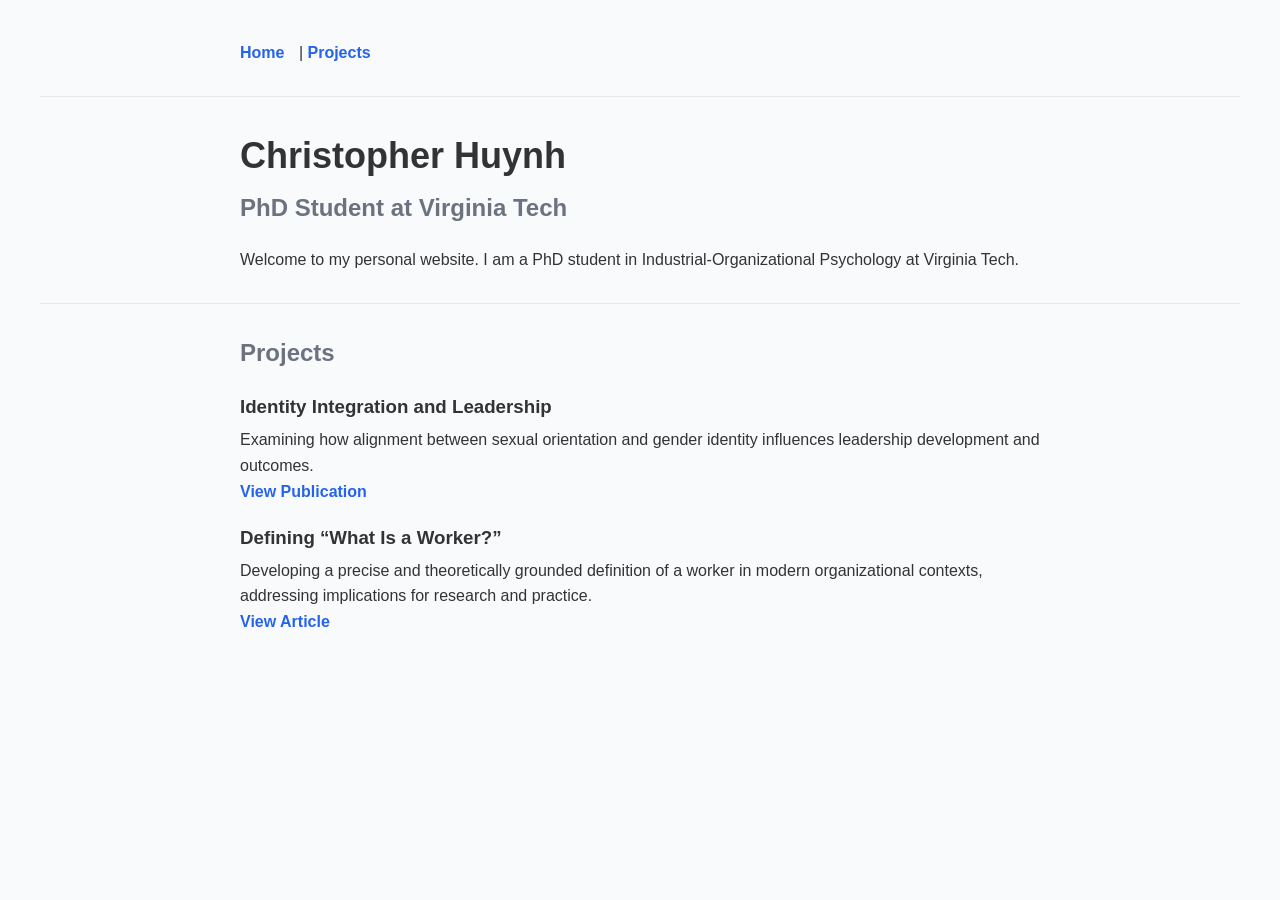
<file: index.html>
<!DOCTYPE html>
<html>
<head>
    <title>Christopher Huynh - Personal Website</title>
    <style>
        body {
            font-family: Arial, sans-serif;
            margin: 40px;
            line-height: 1.6;
            color: #333;
            background-color: #f9fafb;
        }

        div {
            max-width: 800px;
            margin: 0 auto;
        }

        a {
            text-decoration: none;
            color: #2563eb;
            font-weight: bold;
            margin-right: 10px;
        }

        a:hover {
            text-decoration: underline;
        }

        hr {
            border: none;
            border-top: 1px solid #e5e7eb;
            margin: 30px 0;
        }

        h1 {
            font-size: 36px;
            margin-bottom: 5px;
        }

        h2 {
            color: #6b7280;
            margin-top: 0;
        }

        h3 {
            margin-bottom: 5px;
        }

        p {
            margin-top: 5px;
        }
    </style>
</head>
<body>

    <!-- Navigation -->
    <div>
        <a href="#home">Home</a> |
        <a href="projects.html">Projects</a>
    </div>

    <hr>

    <!-- Home Section -->
    <div id="home">
        <h1>Christopher Huynh</h1>
        <h2>PhD Student at Virginia Tech</h2>

        <p>
            Welcome to my personal website. I am a PhD student in Industrial-Organizational Psychology at Virginia Tech.
        </p>
    </div>

    <hr>

   <!-- Projects Section -->
<div id="projects">
    <h2>Projects</h2>

    <h3>Identity Integration and Leadership</h3>
    <p>
        Examining how alignment between sexual orientation and gender identity influences leadership development and outcomes.
        <br>
        <a href="https://journals.sagepub.com/doi/10.1177/17427150251412973" target="_blank">
            View Publication
        </a>
    </p>

    <h3>Defining “What Is a Worker?”</h3>
    <p>
        Developing a precise and theoretically grounded definition of a worker in modern organizational contexts, addressing implications for research and practice.
        <br>
        <a href="https://www.cambridge.org/core/journals/industrial-and-organizational-psychology/article/if-it-looks-like-a-worker-and-quacks-like-a-worker-is-it-a-worker-initiating-the-development-of-a-precise-and-robust-definition-of-a-worker/27149A99CF487A91C520B93953BE552F" target="_blank">
            View Article
        </a>
    </p>

</div>
    </div>

</body>
</html>
</file>
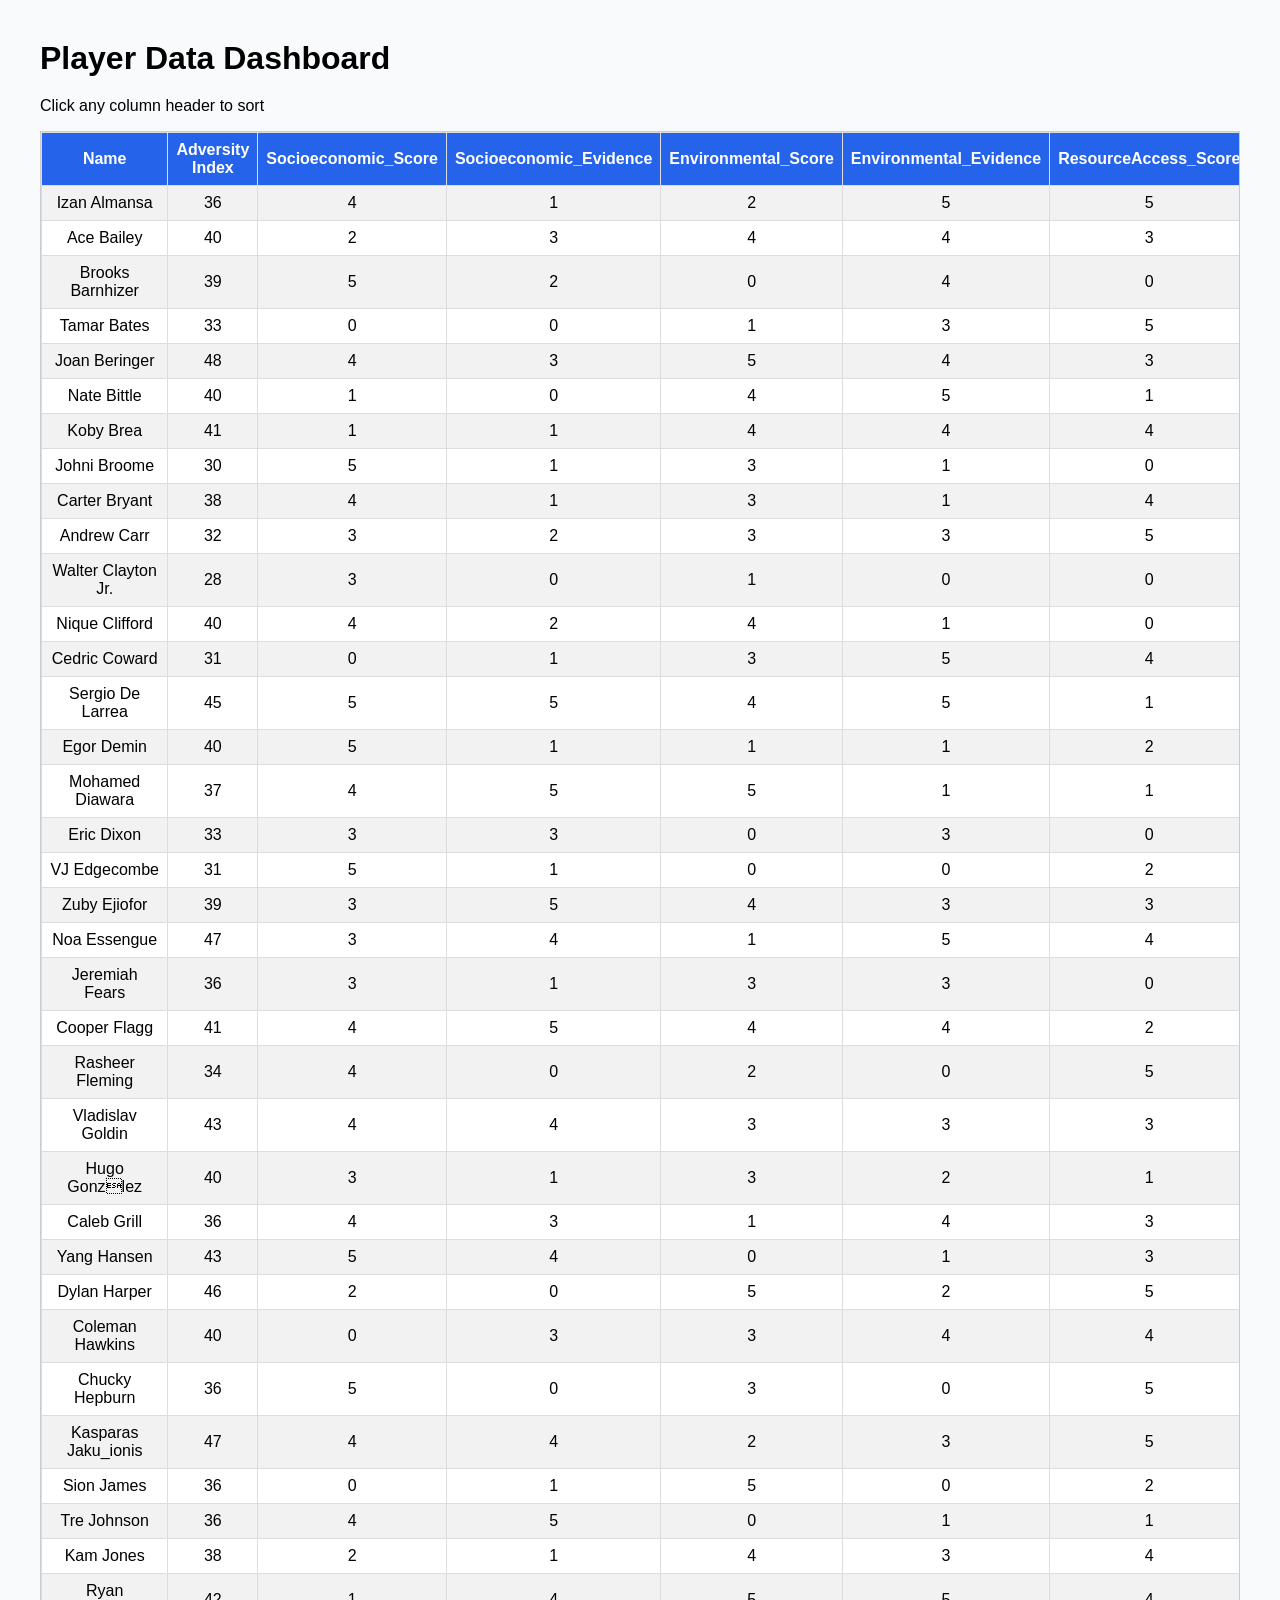
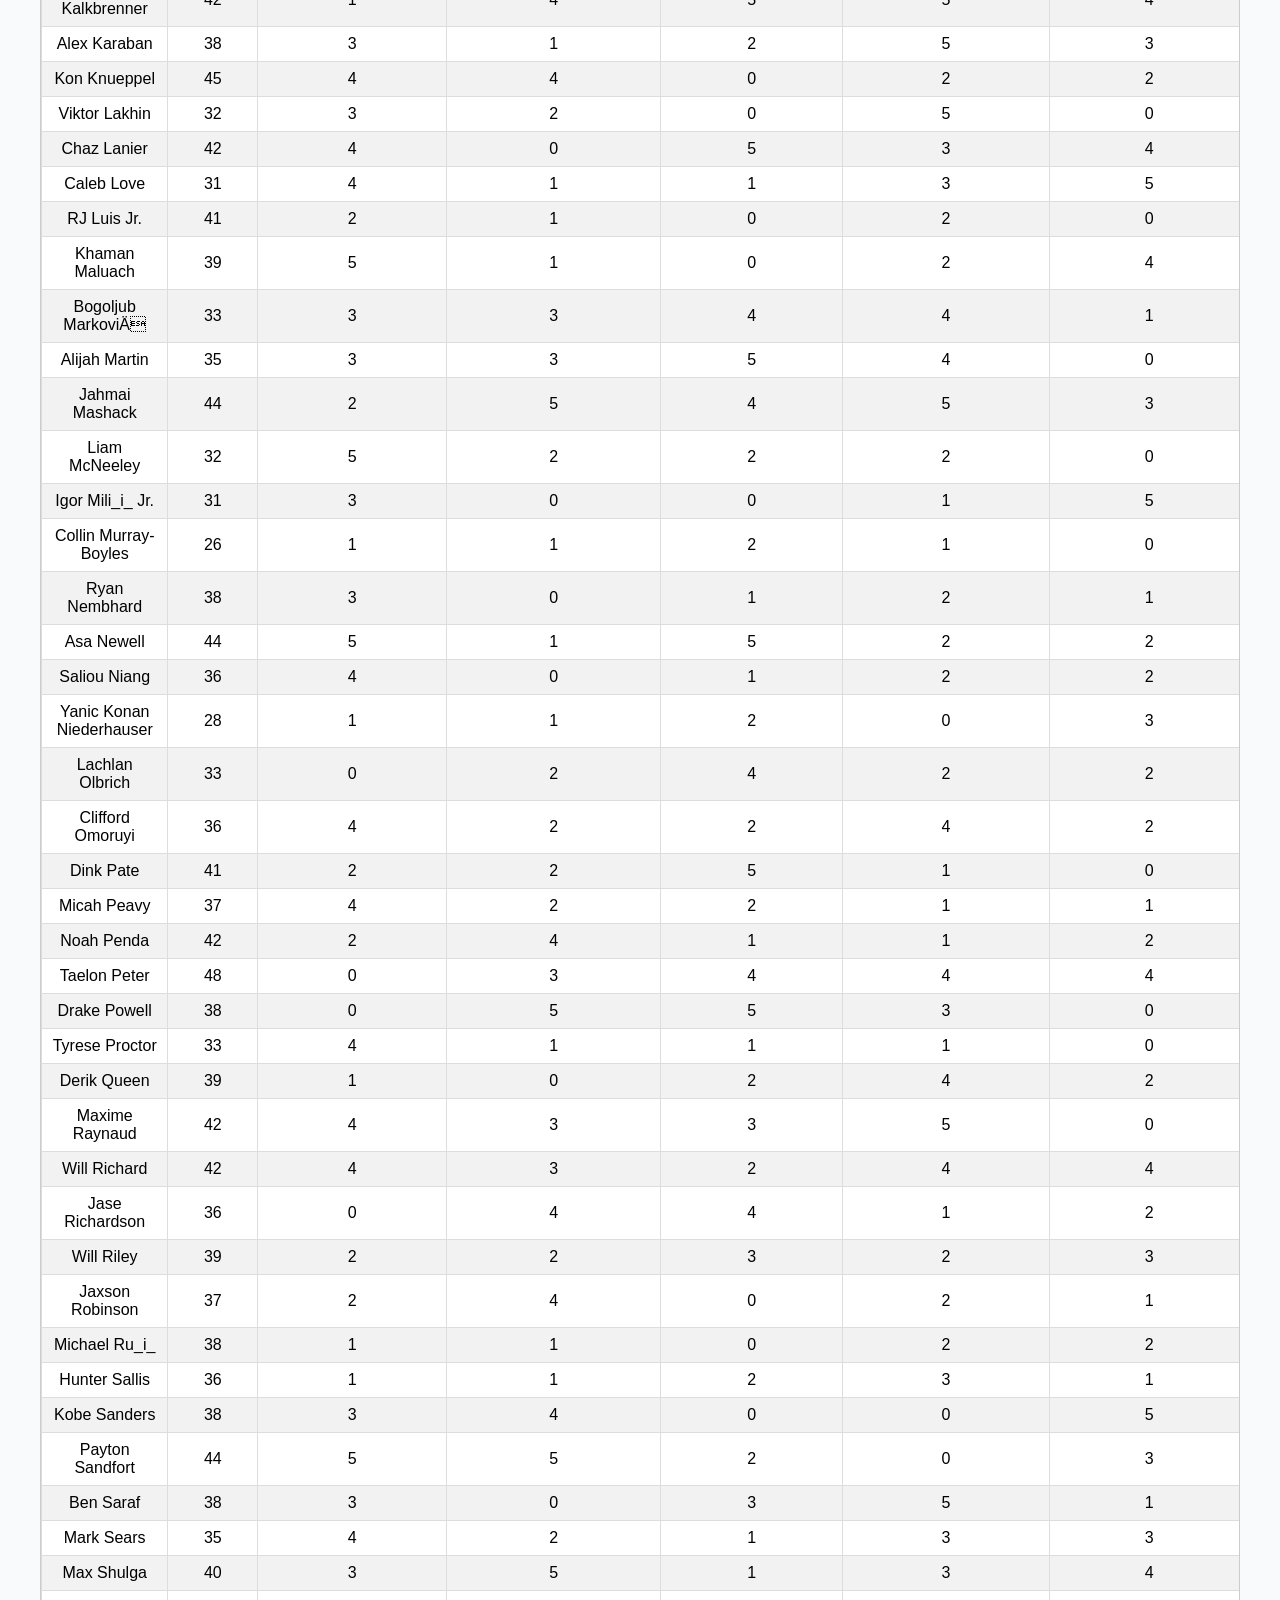
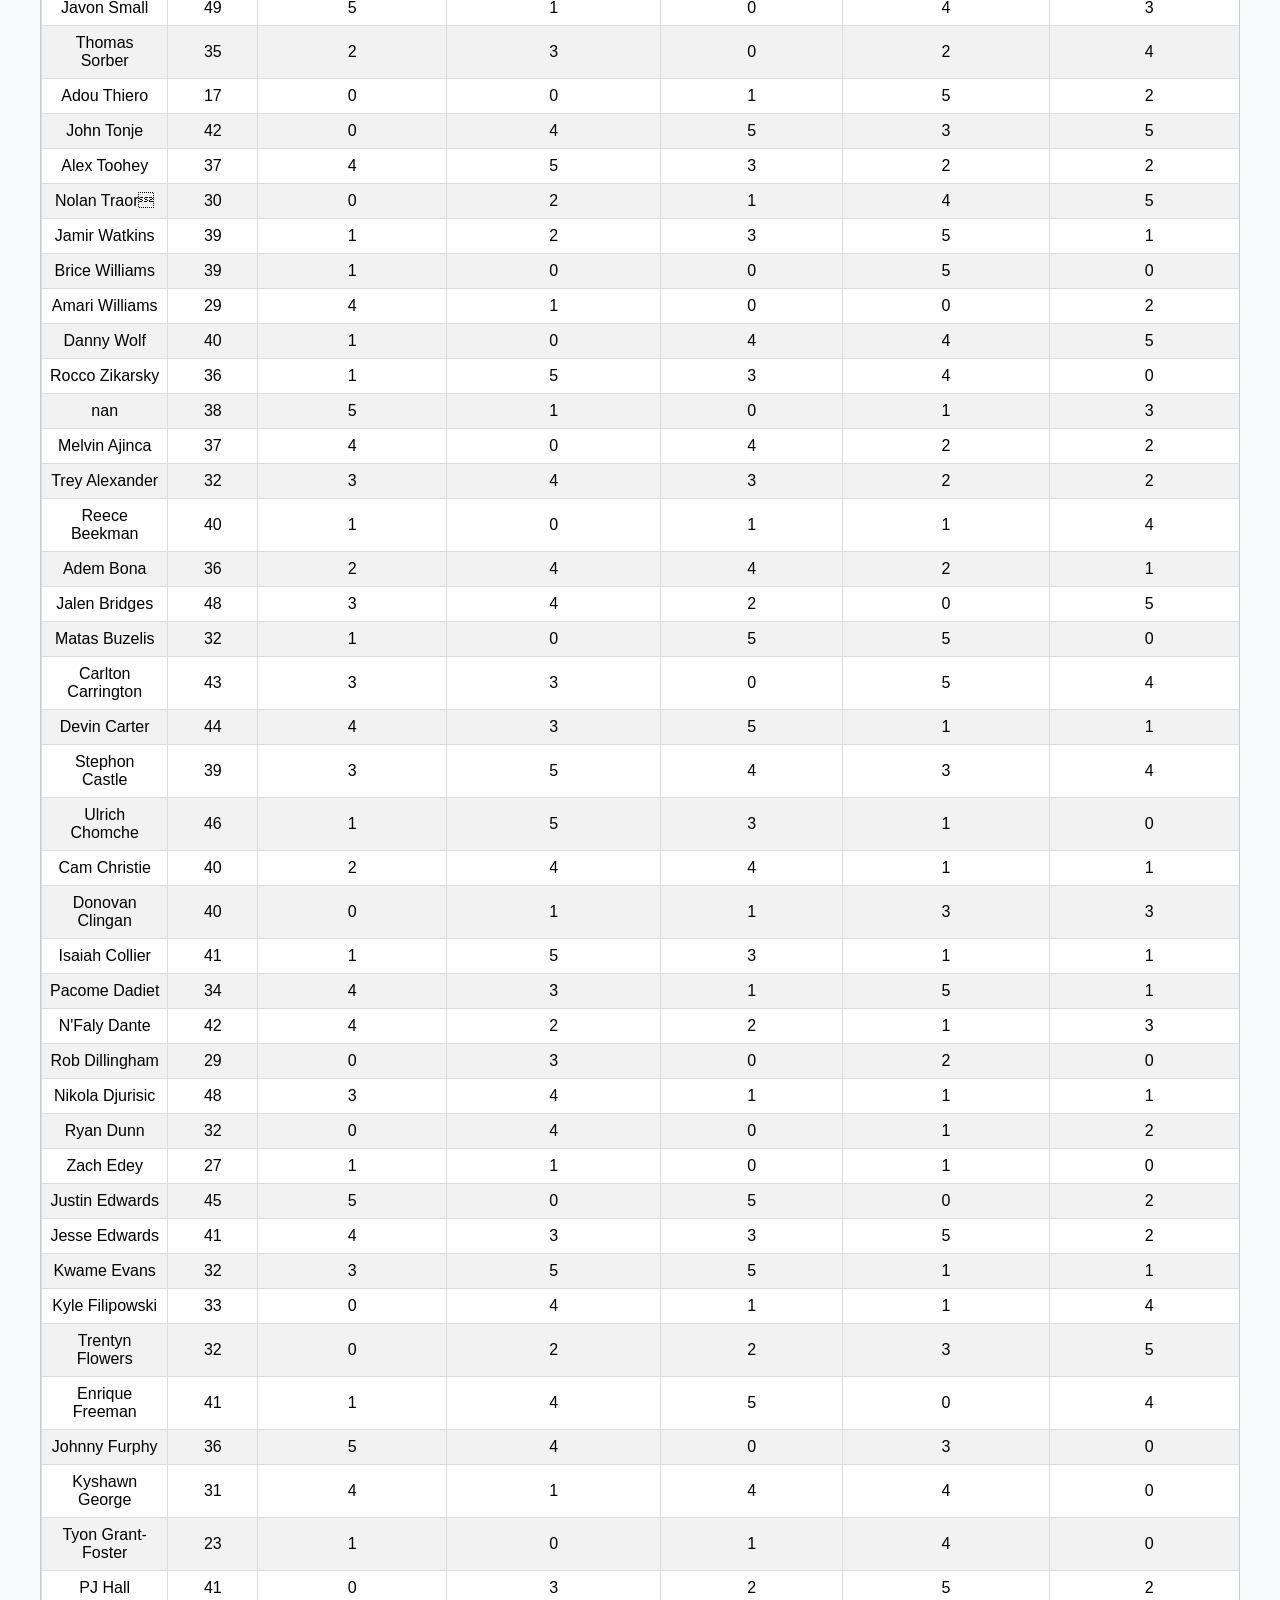
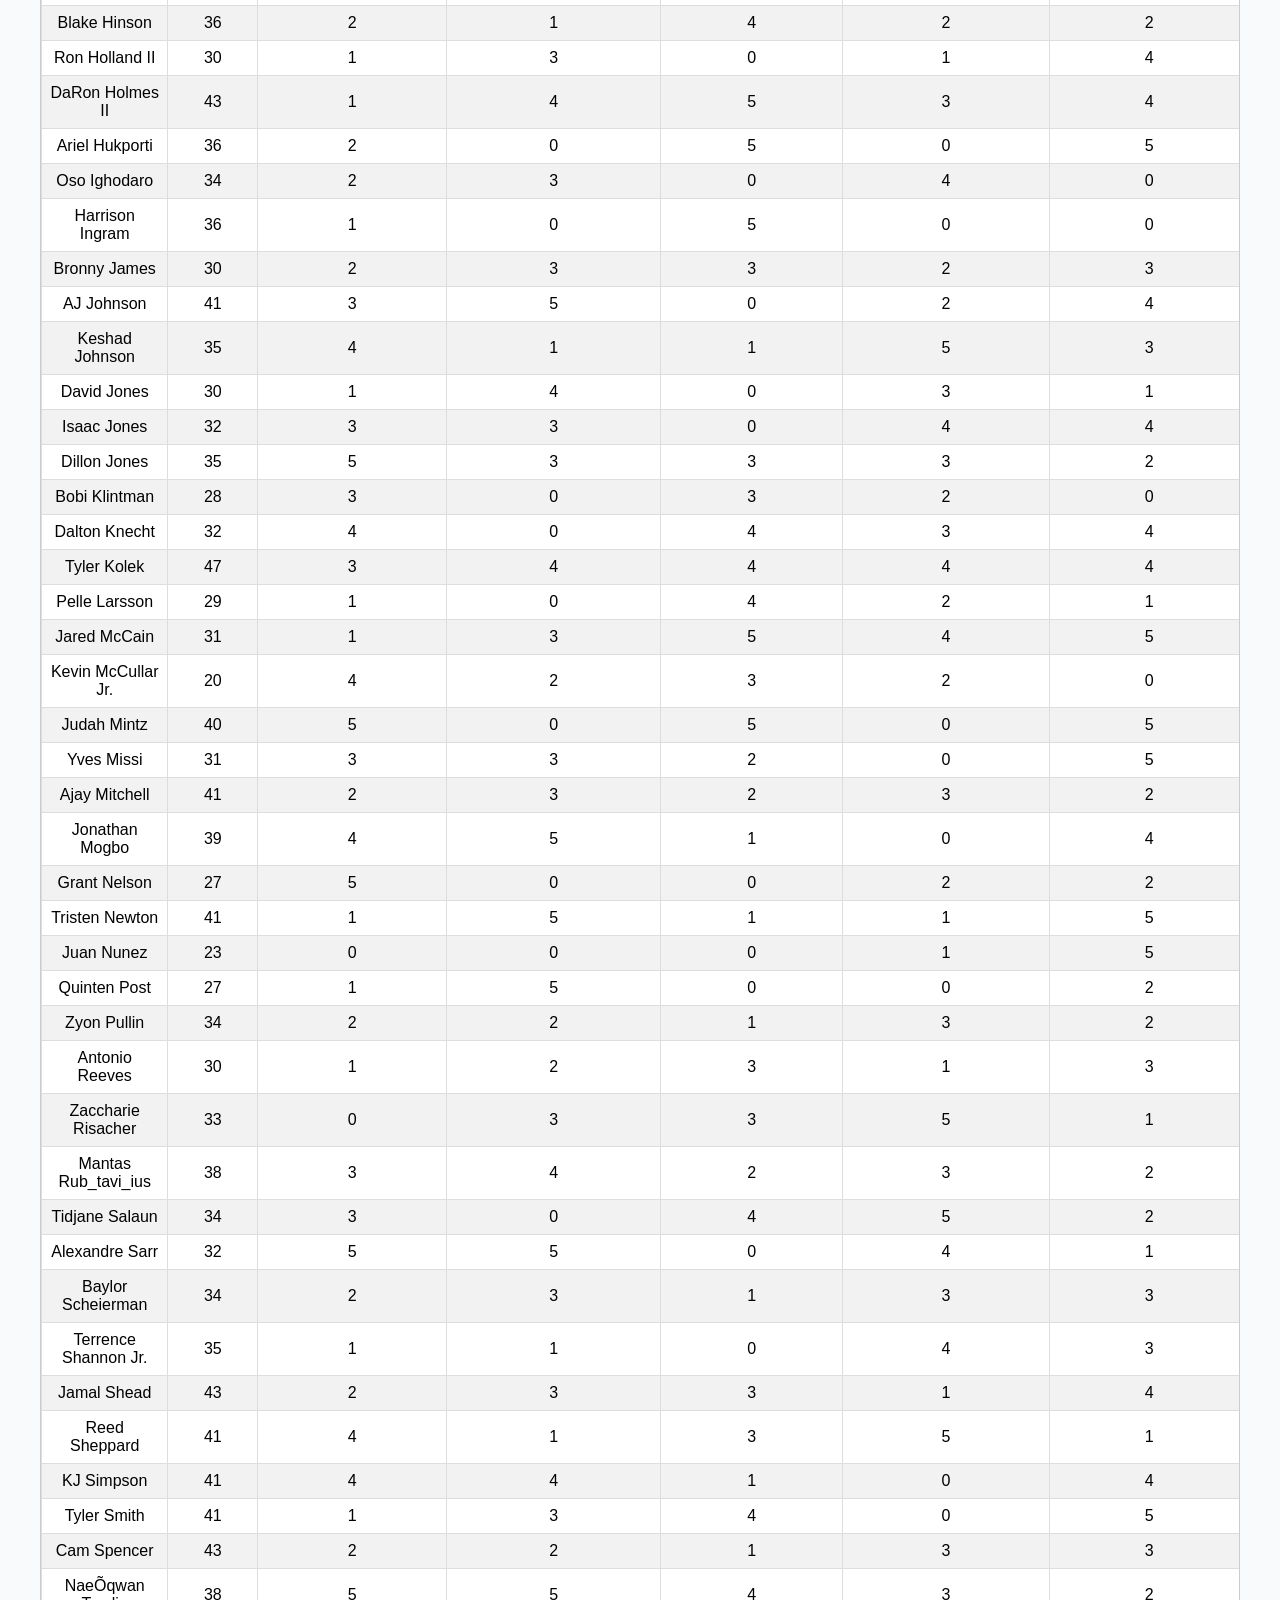
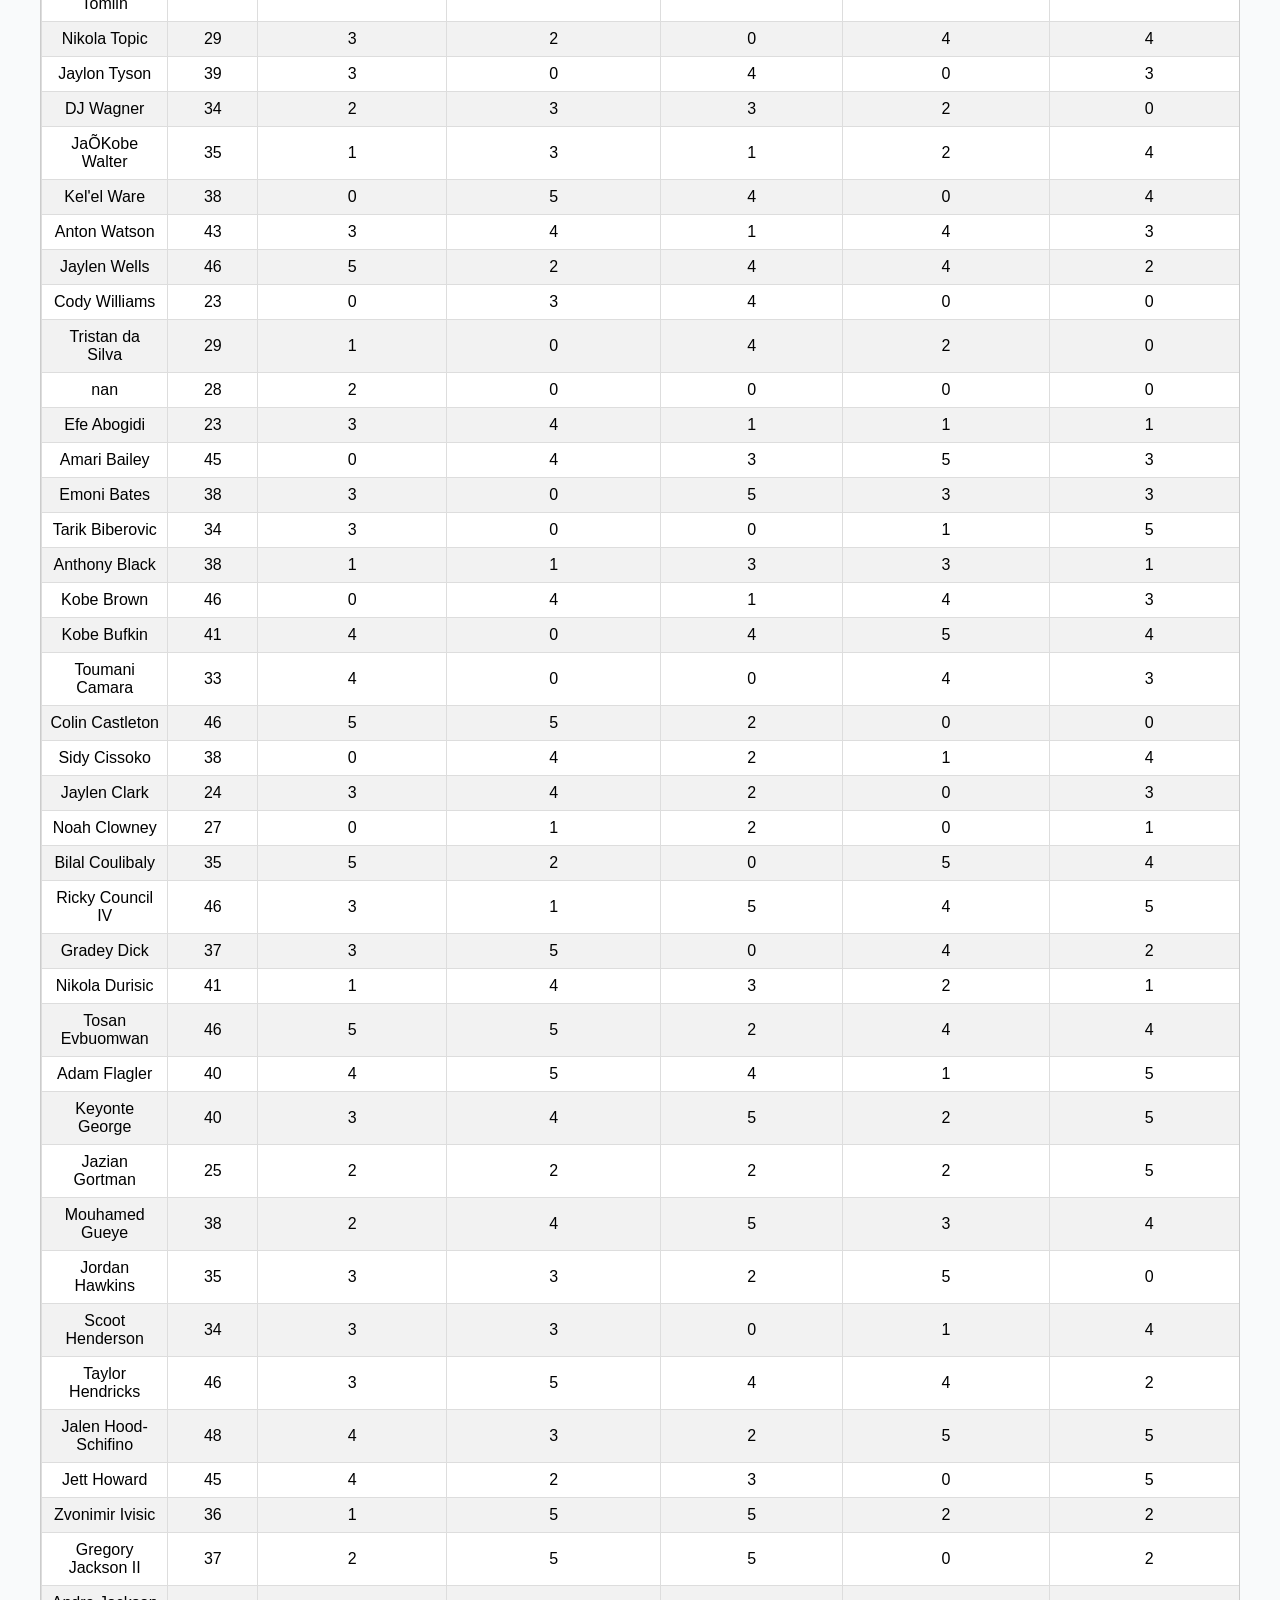
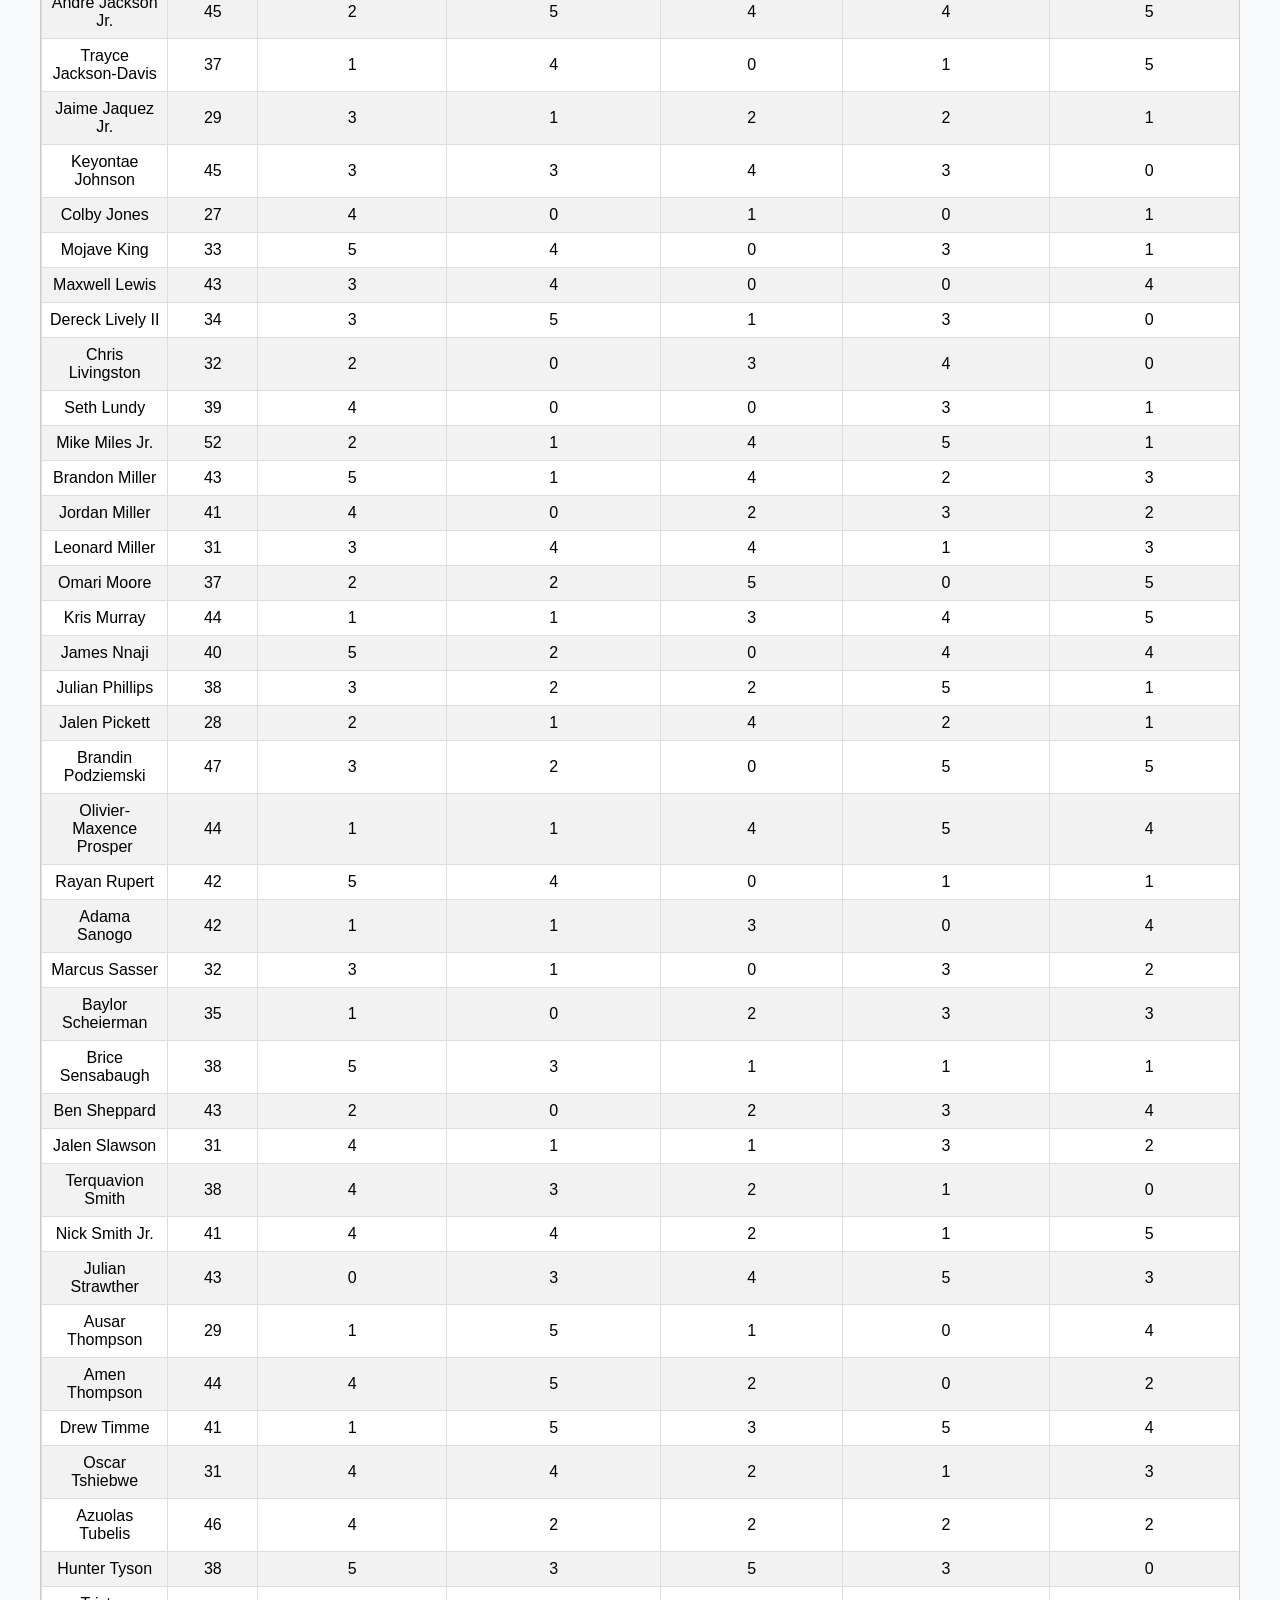
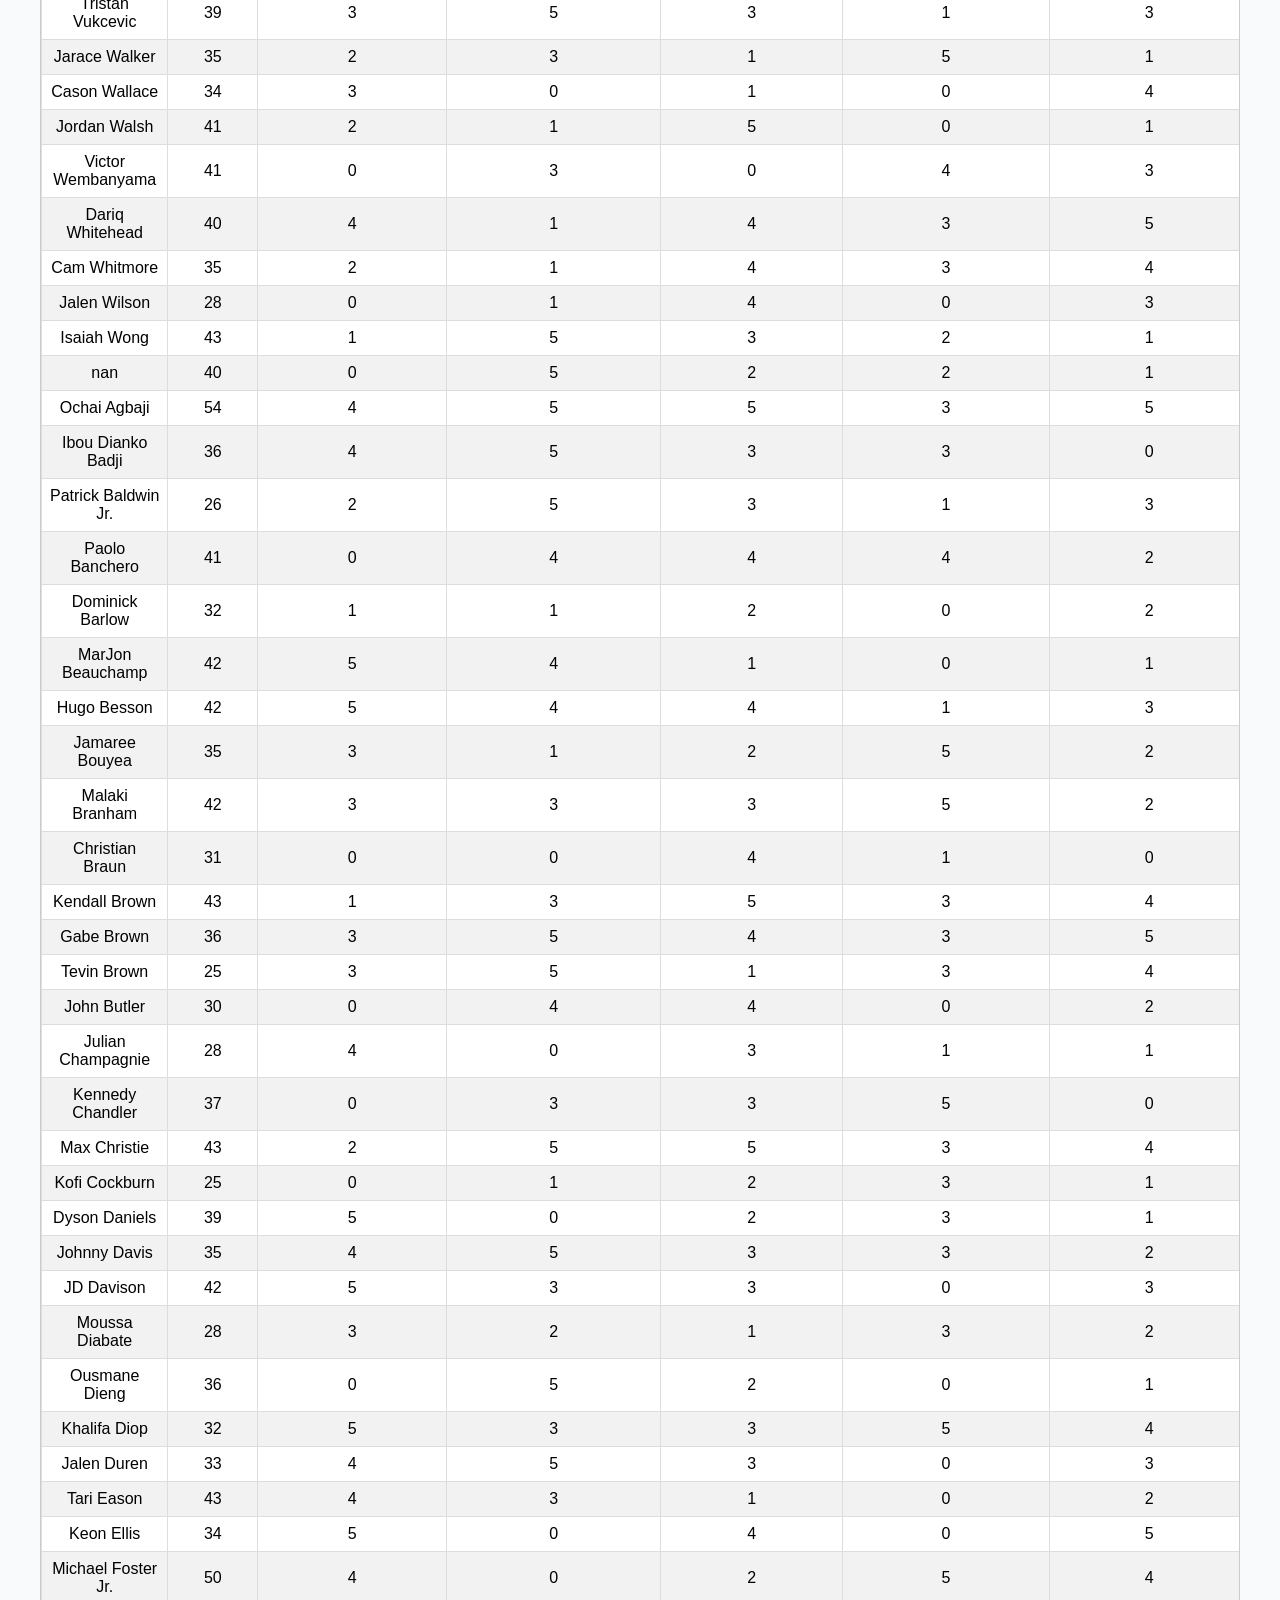
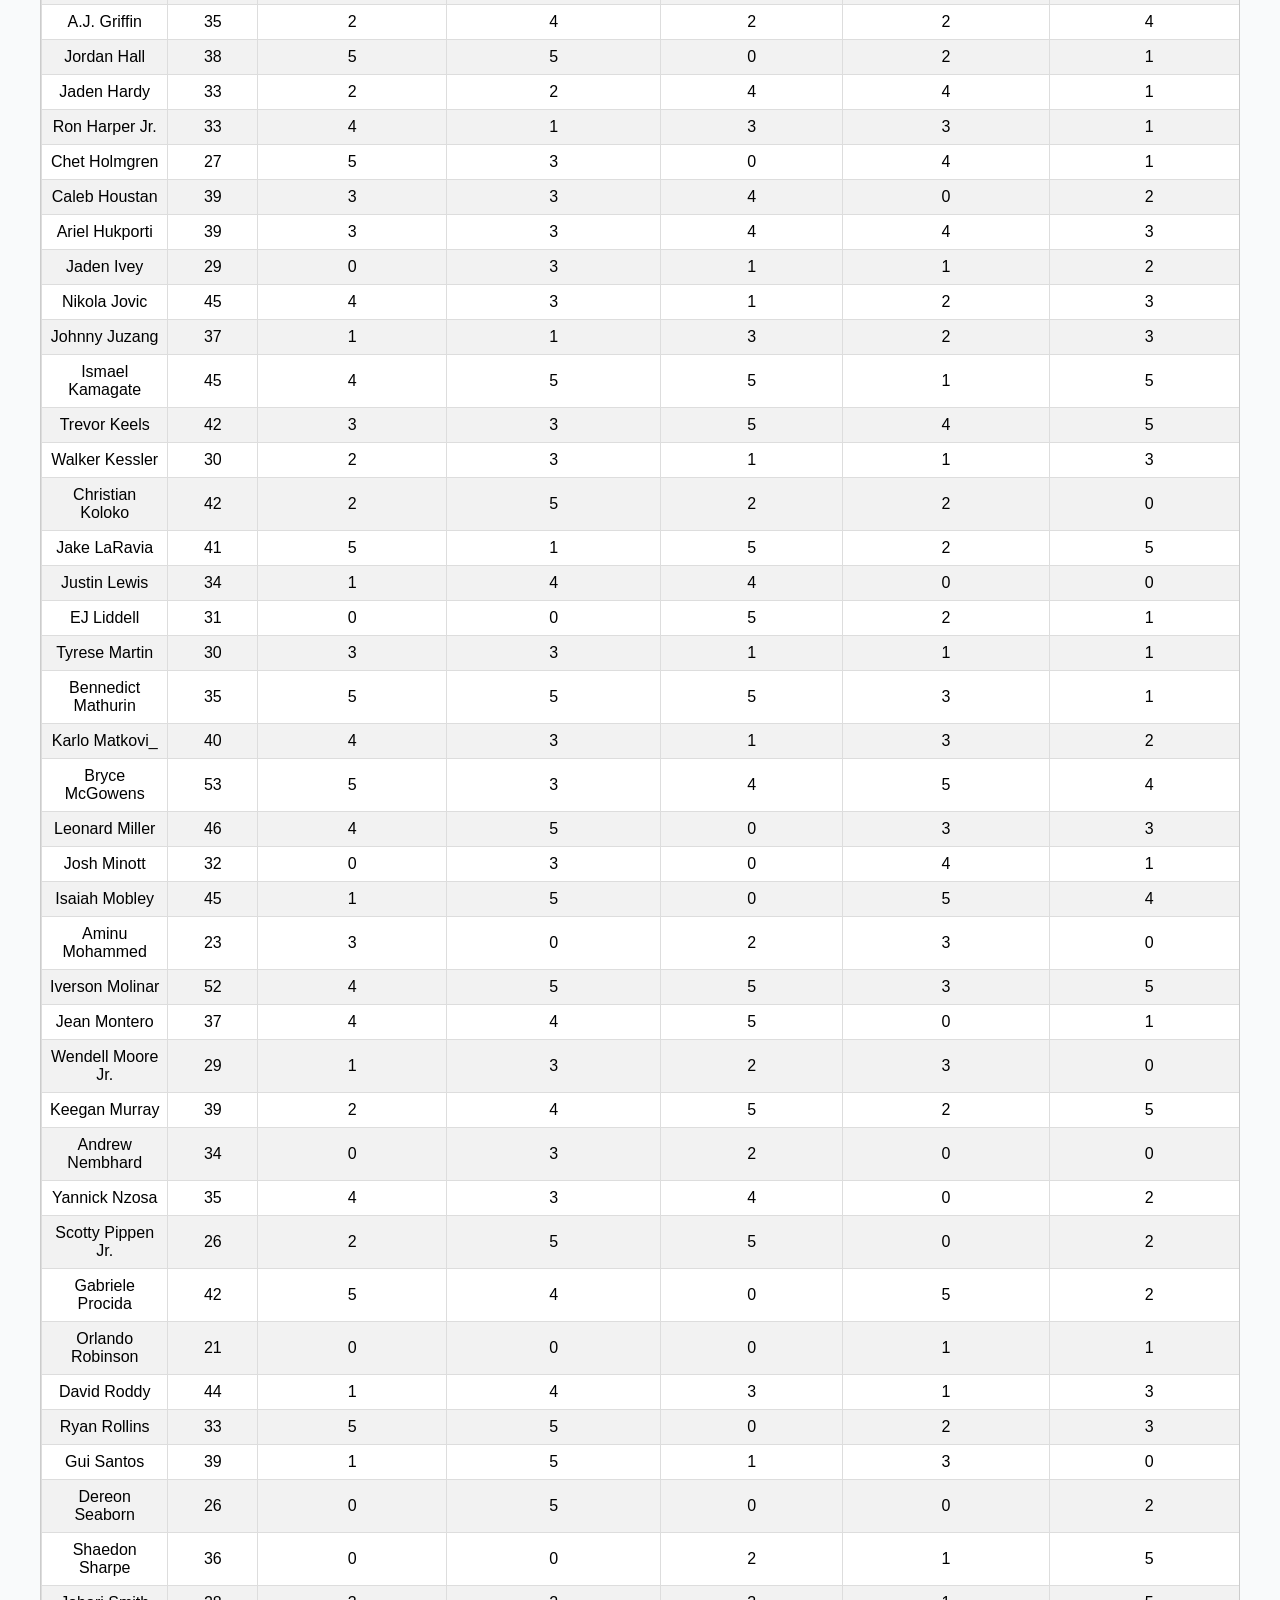
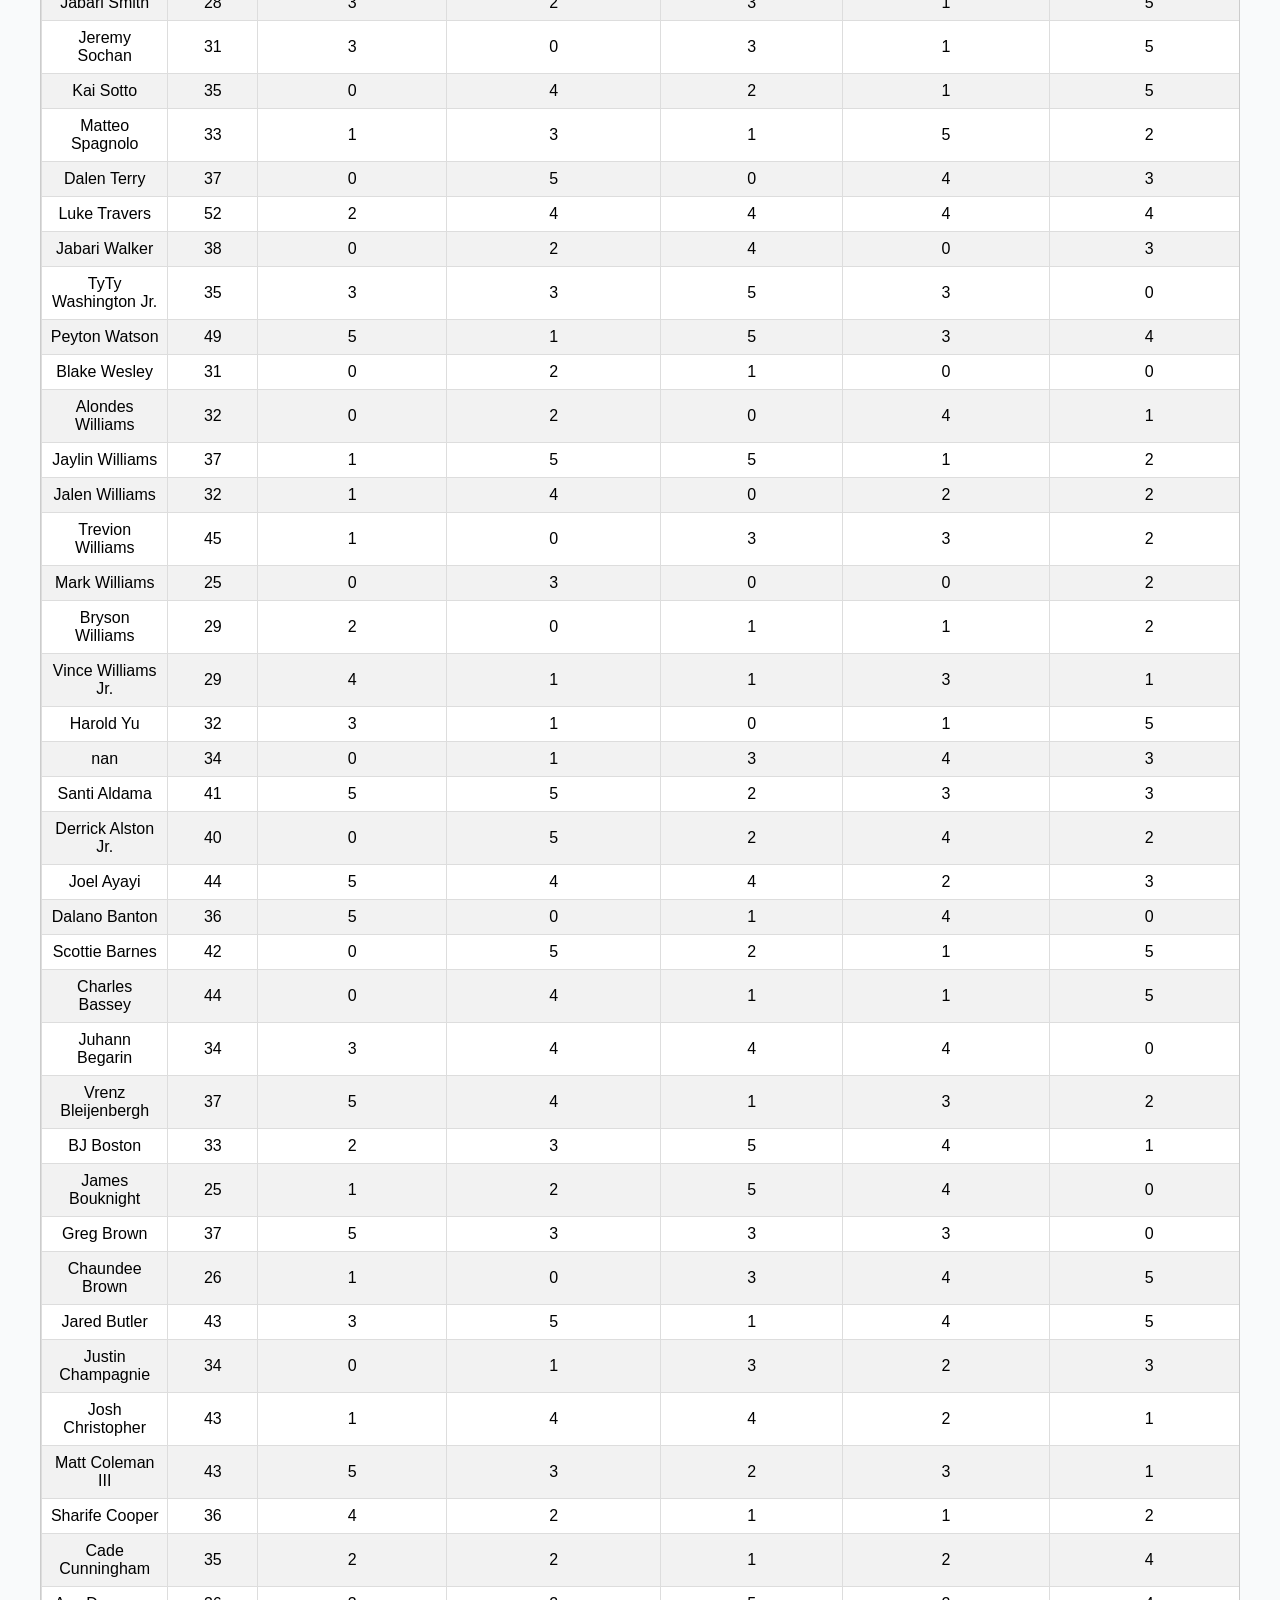
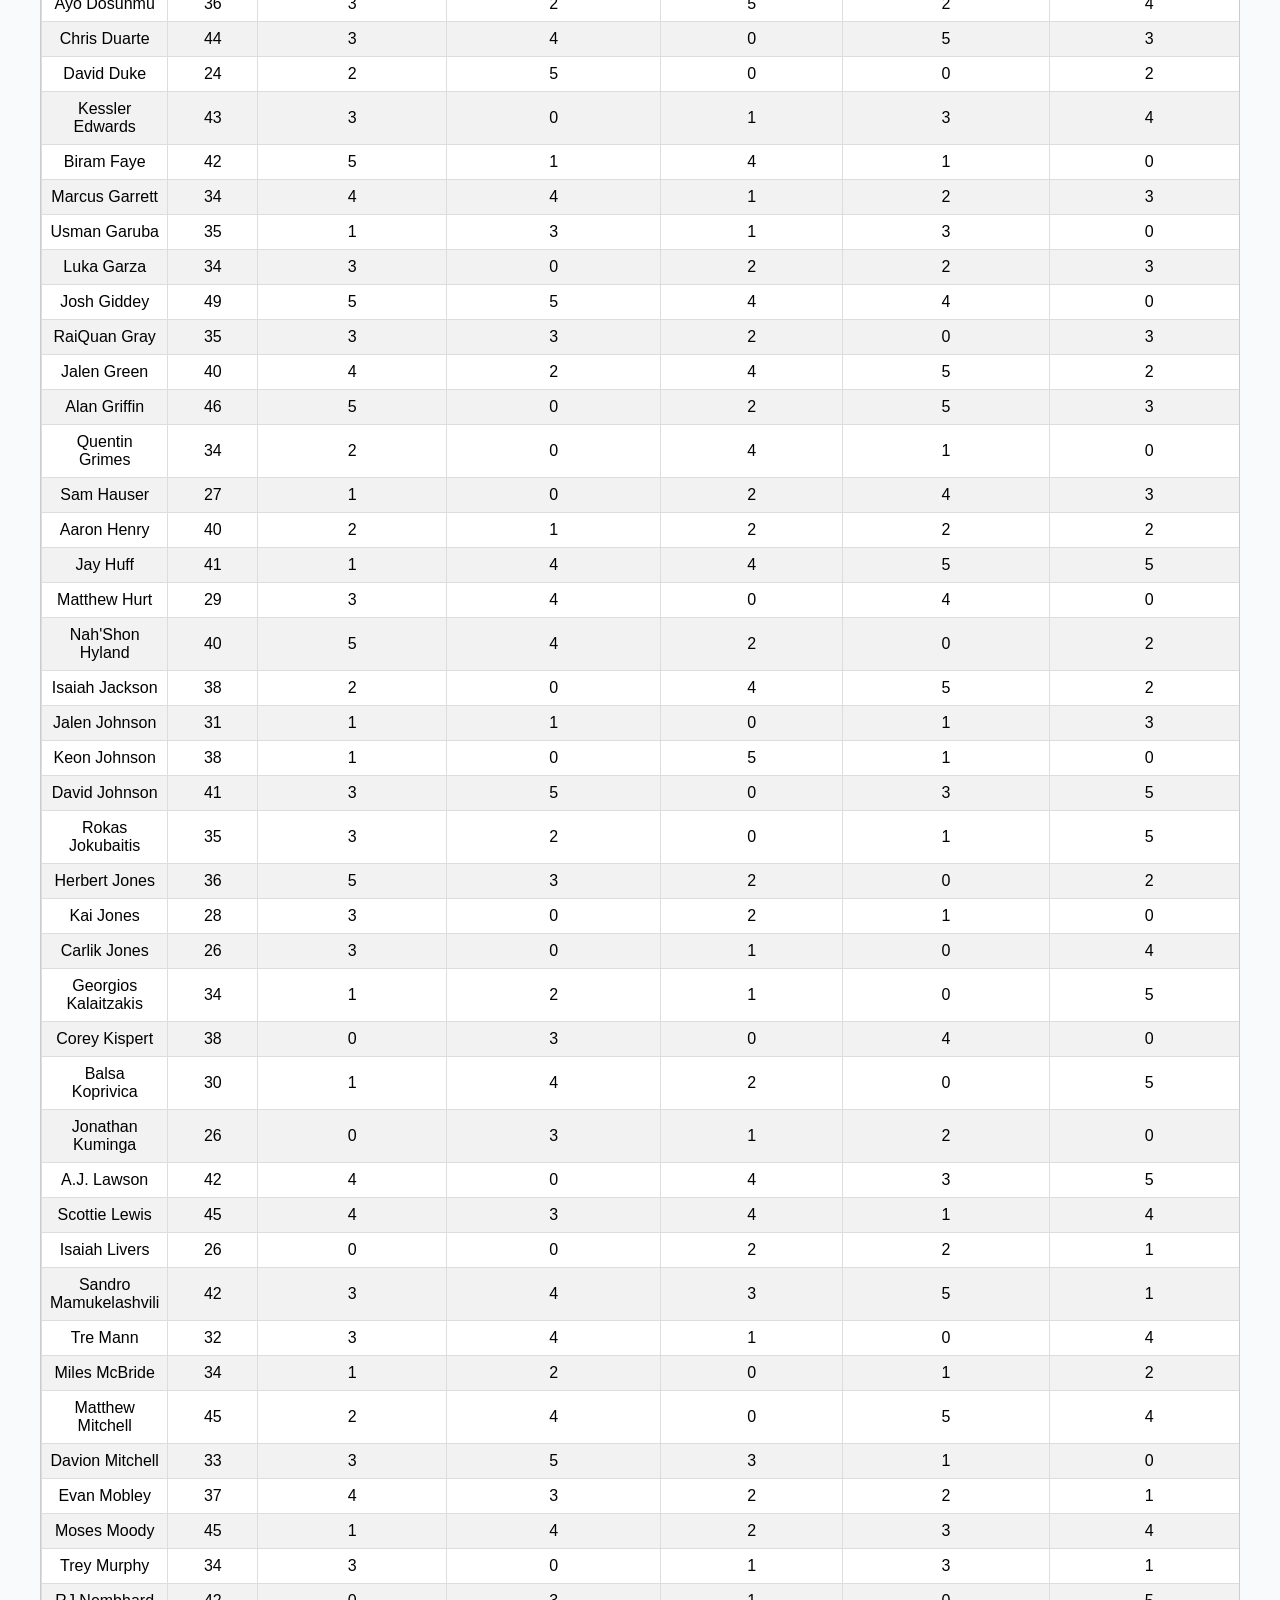
<file: demo.html>
<!DOCTYPE html>
<html>
<head>
    <title>Player Data Dashboard</title>

    <style>
        body {
            font-family: Arial, sans-serif;
            margin: 40px;
            background-color: #f9fafb;
        }

        h1 {
            margin-bottom: 20px;
        }

        .table-container {
            overflow-x: auto;
            border: 1px solid #ccc;
            background: white;
        }

        table {
            border-collapse: collapse;
            width: 100%;
            min-width: 800px;
        }

        th, td {
            border: 1px solid #ddd;
            padding: 8px;
            text-align: center;
        }

        th {
            background-color: #2563eb;
            color: white;
            cursor: pointer;
        }

        th:hover {
            background-color: #1d4ed8;
        }

        tr:nth-child(even) {
            background-color: #f2f2f2;
        }
    </style>
</head>
<body>

<h1>Player Data Dashboard</h1>
<p>Click any column header to sort</p>

<div class="table-container">
    <table id="csvTable"></table>
</div>

<script>
let tableData = [];
let headers = [];
let sortDirection = {}; // track asc/desc

fetch("player_data.csv")
    .then(response => response.text())
    .then(data => {
        const rows = data.trim().split("\n").map(row => row.split(","));

        headers = rows[0];
        tableData = rows.slice(1);

        renderTable();
    });

function renderTable() {
    const table = document.getElementById("csvTable");
    table.innerHTML = "";

    // Header row
    const headerRow = document.createElement("tr");

    headers.forEach((header, colIndex) => {
        const th = document.createElement("th");
        th.textContent = header;

        th.addEventListener("click", () => sortTable(colIndex));

        headerRow.appendChild(th);
    });

    table.appendChild(headerRow);

    // Data rows
    tableData.forEach(row => {
        const tr = document.createElement("tr");

        row.forEach(cell => {
            const td = document.createElement("td");
            td.textContent = cell;
            tr.appendChild(td);
        });

        table.appendChild(tr);
    });
}

function sortTable(colIndex) {
    // toggle direction
    sortDirection[colIndex] = !sortDirection[colIndex];

    tableData.sort((a, b) => {
        const valA = parseFloat(a[colIndex]);
        const valB = parseFloat(b[colIndex]);

        return sortDirection[colIndex] ? valA - valB : valB - valA;
    });

    renderTable();
}
</script>

</body>
</html>
</file>
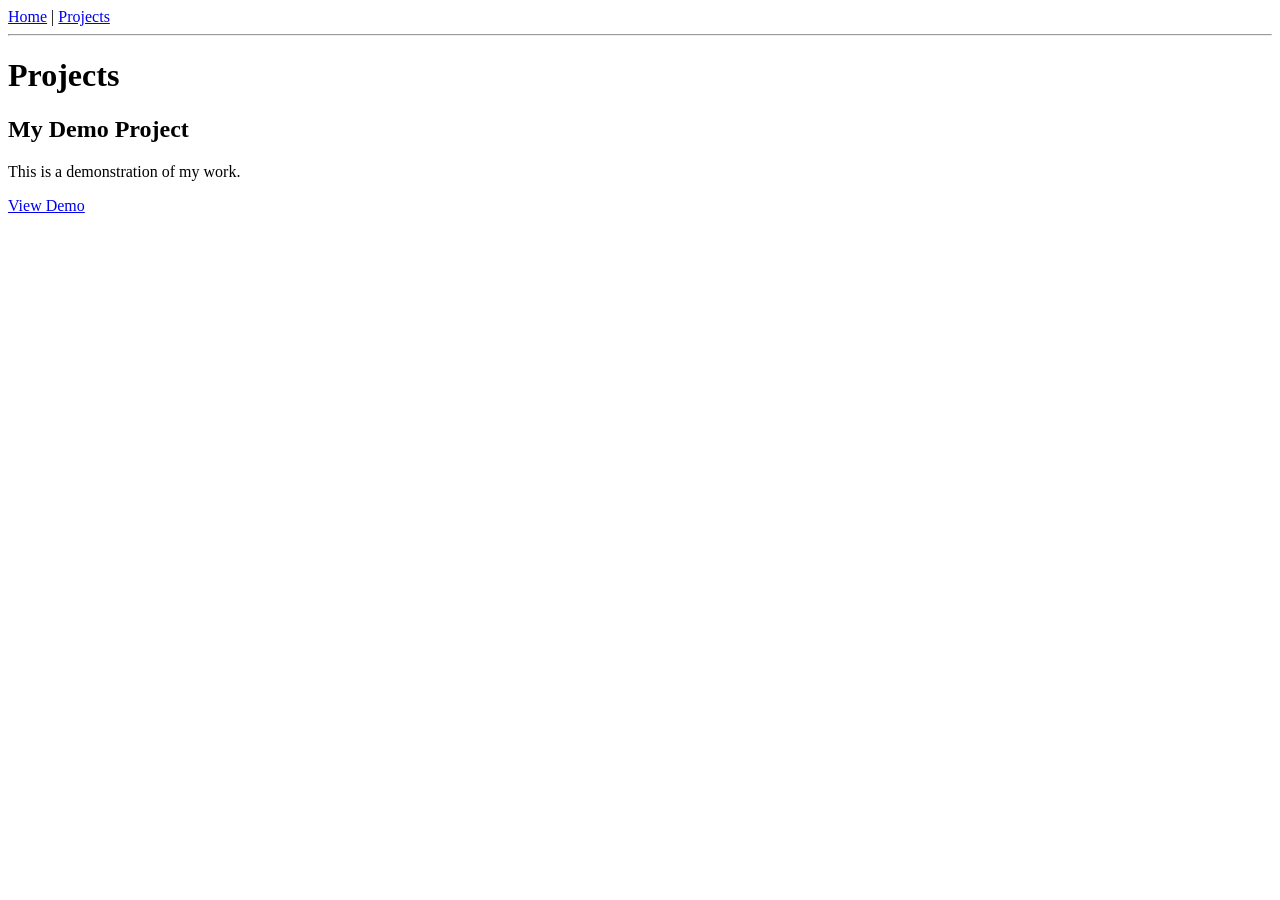
<file: projects.html>
<!DOCTYPE html>
<html>
<head>
    <title>Projects - Christopher Huynh</title>
</head>
<body>

    <div>
        <a href="index.html">Home</a> |
        <a href="projects.html">Projects</a>
    </div>

    <hr>

    <h1>Projects</h1>

    <h2>My Demo Project</h2>
    <p>
        This is a demonstration of my work.
    </p>

    <!-- THIS is the key requirement -->
    <a href="demo.html">View Demo</a>

</body>
</html>
</file>
